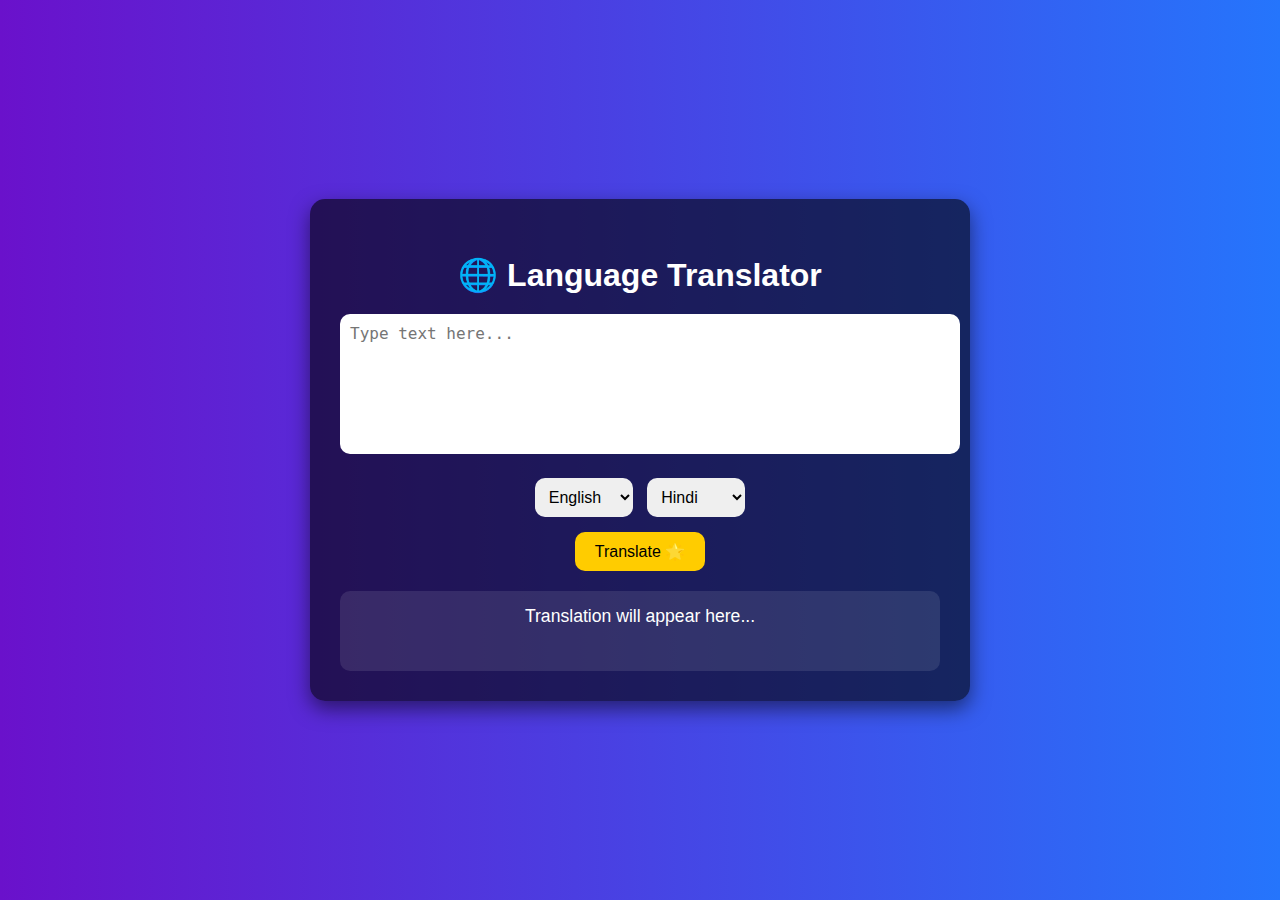
<file: task 1/index.html>
<!DOCTYPE html>
<html lang="en">
<head>
  <meta charset="UTF-8">
  <meta name="viewport" content="width=device-width, initial-scale=1.0">
  <title>🌐 Language Translator</title>
  <style>
    /* General styling */
    body {
      font-family: 'Segoe UI', Tahoma, Geneva, Verdana, sans-serif;
      background: linear-gradient(to right, #6a11cb, #2575fc);
      color: #fff;
      display: flex;
      justify-content: center;
      align-items: center;
      height: 100vh;
      margin: 0;
    }

    .container {
      background-color: rgba(0,0,0,0.6);
      padding: 30px;
      border-radius: 15px;
      width: 90%;
      max-width: 600px;
      text-align: center;
      box-shadow: 0 8px 20px rgba(0,0,0,0.5);
    }

    h2 {
      margin-bottom: 20px;
      font-size: 2rem;
    }

    textarea {
      width: 100%;
      height: 120px;
      padding: 10px;
      border-radius: 10px;
      border: none;
      margin-bottom: 15px;
      font-size: 1rem;
      resize: none;
    }

    select {
      padding: 10px;
      border-radius: 10px;
      border: none;
      margin: 5px;
      font-size: 1rem;
    }

    button {
      background-color: #ffcc00;
      color: #000;
      border: none;
      padding: 10px 20px;
      border-radius: 10px;
      font-size: 1rem;
      cursor: pointer;
      transition: 0.3s;
      margin-top: 10px;
    }

    button:hover {
      background-color: #ffdd33;
      transform: scale(1.05);
    }

    #result {
      margin-top: 20px;
      padding: 15px;
      background-color: rgba(255,255,255,0.1);
      border-radius: 10px;
      min-height: 50px;
      font-size: 1.1rem;
      word-wrap: break-word;
    }

    /* Responsive */
    @media(max-width: 500px){
      h2 { font-size: 1.5rem; }
      textarea { height: 100px; }
    }
  </style>
</head>
<body>

<div class="container">
  <h2>🌐 Language Translator</h2>
  
  <textarea id="textInput" placeholder="Type text here..."></textarea>

  <div>
    <select id="sourceLang">
      <option value="en">English</option>
      <option value="hi">Hindi</option>
      <option value="es">Spanish</option>
      <option value="fr">French</option>
      <option value="de">German</option>
    </select>

    <select id="targetLang">
      <option value="hi">Hindi</option>
      <option value="en">English</option>
      <option value="es">Spanish</option>
      <option value="fr">French</option>
      <option value="de">German</option>
    </select>
  </div>

  <button id="translateBtn">Translate 🌟</button>

  <div id="result">Translation will appear here...</div>
</div>

<script>
  const translateBtn = document.getElementById("translateBtn");
  const textInput = document.getElementById("textInput");
  const sourceLang = document.getElementById("sourceLang");
  const targetLang = document.getElementById("targetLang");
  const resultDiv = document.getElementById("result");

  async function translateText(text, from, to) {
      resultDiv.innerText = "Translating...";

      try {
          const response = await fetch(`https://api.mymemory.translated.net/get?q=${encodeURIComponent(text)}&langpair=${from}|${to}`);
          const data = await response.json();

          if (data.responseData && data.responseData.translatedText) {
              resultDiv.innerText = data.responseData.translatedText;
          } else {
              resultDiv.innerText = "Translation failed!";
          }
      } catch (error) {
          resultDiv.innerText = "Error: " + error.message;
      }
  }

  translateBtn.addEventListener("click", () => {
      const text = textInput.value.trim();
      if (!text) {
          alert("Please enter text to translate.");
          return;
      }
      translateText(text, sourceLang.value, targetLang.value);
  });
</script>

</body>
</html>
</file>
